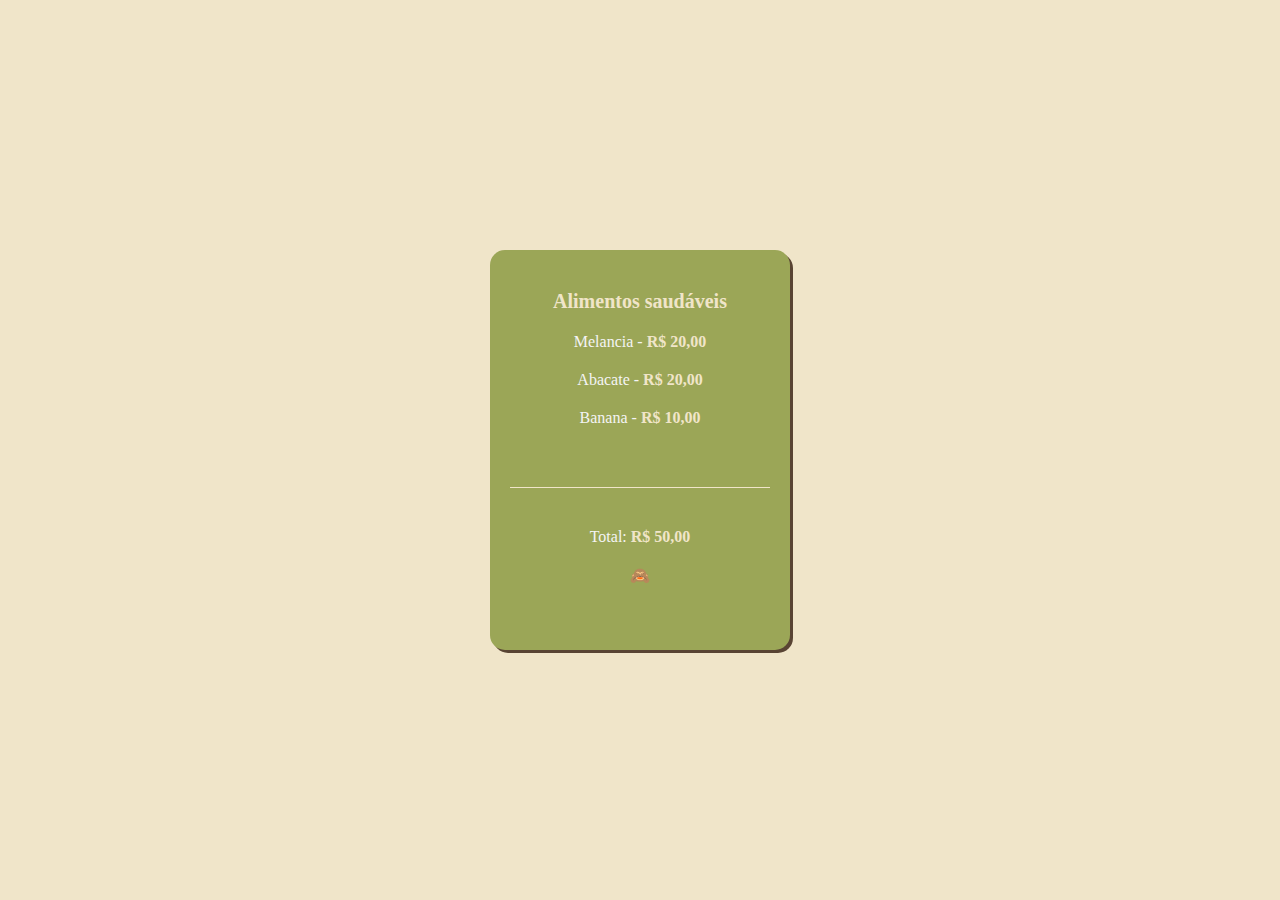
<file: 01-exercicio-lista-de-compras/index.html>
<!DOCTYPE html>
<html lang="en">
  <head>
    <meta charset="UTF-8" />
    <meta name="viewport" content="width=device-width, initial-scale=1.0" />
    <link rel="shortcut icon" href="src/img/devquest.png" type="image/x-icon">
    <link rel="stylesheet" href="src/css/variables.css">
    <link rel="stylesheet" href="src/css/reset.css">
    <link rel="stylesheet" href="src/css/style.css">
    <title>Exercício Lista de Compras</title>
  </head>
  <body class="container">
    <main class="wrapper">
      <h1>Alimentos saudáveis</h1>
      <ul>
        <li>
          <p>Melancia - <strong>R$ 20,00</strong></p>
        </li>
        <li>
          <p>Abacate - <strong>R$ 20,00</strong></p>
        </li>
        <li>
          <p>Banana - <strong>R$ 10,00</strong></p>
        </li>
      </ul>
      <p class="total">Total: <strong>R$ 50,00</strong></p>
      <p>🙈</p>
    </main>
  </body>
</html>
</file>
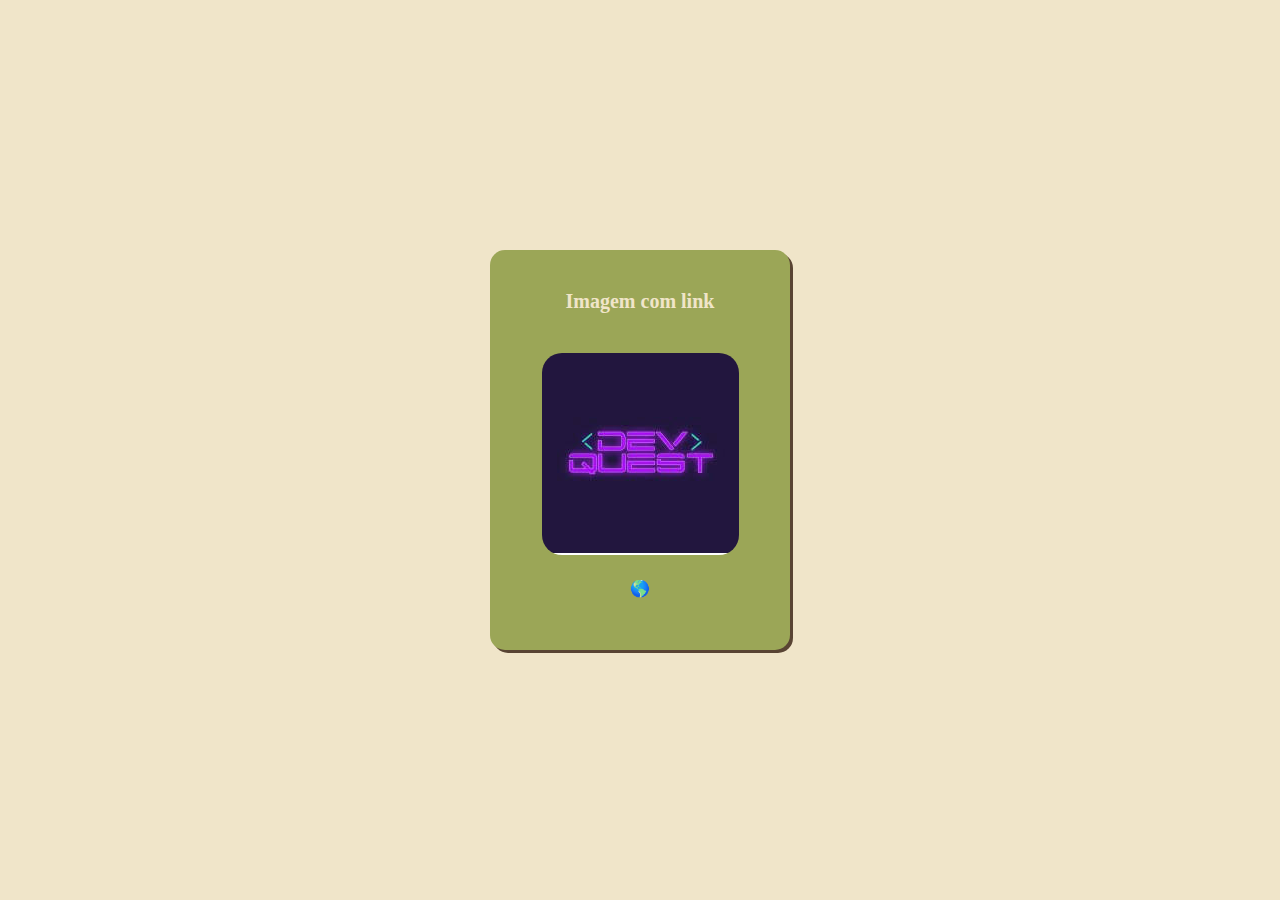
<file: 02-imagem-com-link/index.html>
<!DOCTYPE html>
<html lang="en">
  <head>
    <meta charset="UTF-8" />
    <meta name="viewport" content="width=device-width, initial-scale=1.0" />
    <link rel="shortcut icon" href="src/img/devquest.png" type="image/x-icon" />
    <link rel="stylesheet" href="src/css/variables.css" />
    <link rel="stylesheet" href="src/css/reset.css" />
    <link rel="stylesheet" href="src/css/style.css" />
    <title>Imagem com link</title>
  </head>
  <body class="container">
    <main class="wrapper">
      <h1>Imagem com link</h1>
      <a target="_blank" href="https://www.google.com.br/?hl=pt-BR"
        ><img src="src/img/devquest.png" alt=""
      /></a>
      <p>🌎</p>
    </main>
  </body>
</html>
</file>
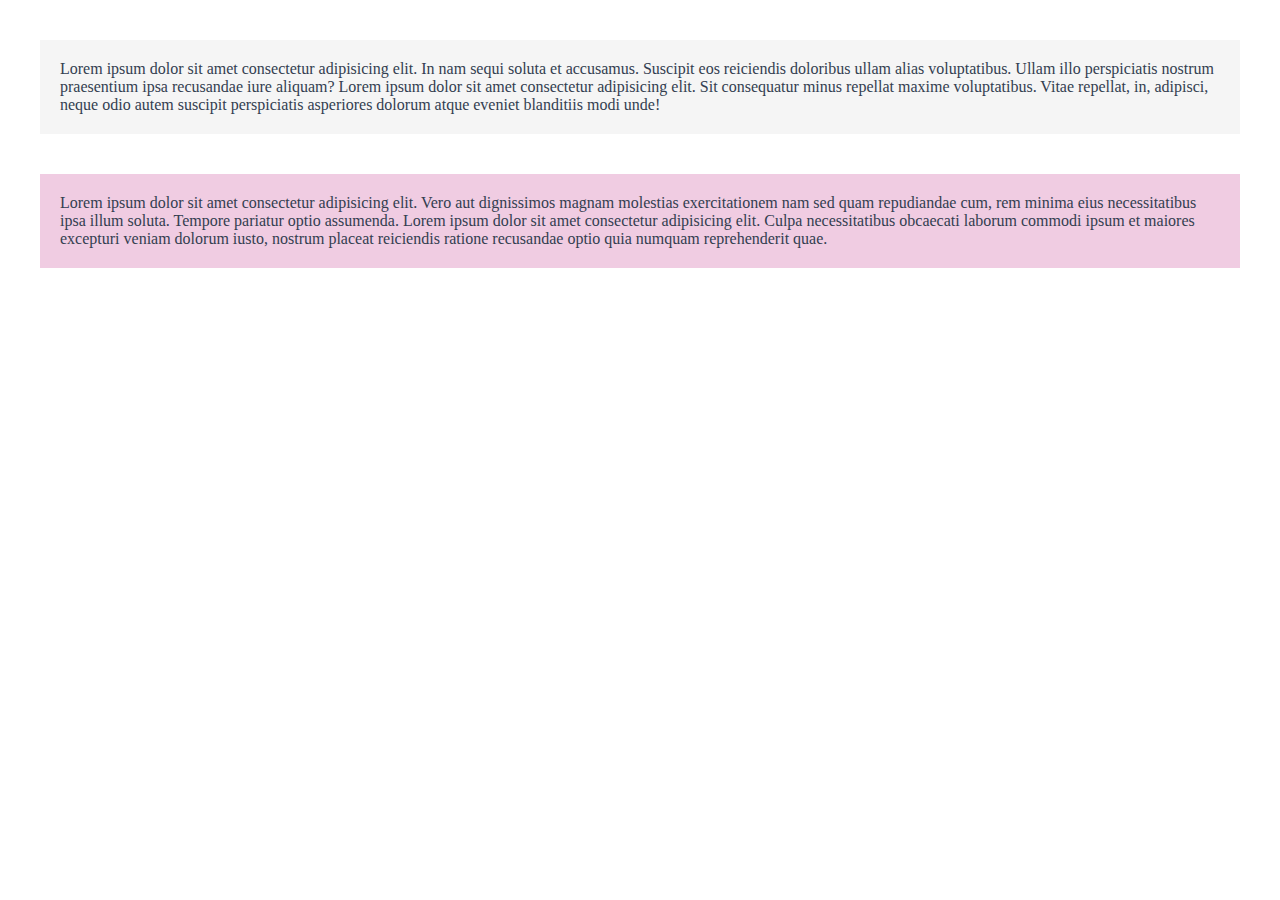
<file: 03-paragrafos-coloridos/index.html>
<!DOCTYPE html>
<html lang="en">
  <head>
    <meta charset="UTF-8" />
    <meta name="viewport" content="width=device-width, initial-scale=1.0" />
    <link rel="shortcut icon" href="src/img/devquest.png" type="image/x-icon" />
    <link rel="stylesheet" href="src/css/variables.css" />
    <link rel="stylesheet" href="src/css/reset.css" />
    <link rel="stylesheet" href="src/css/style.css" />
    <title>Paragrafos Coloridos</title>
  </head>
  <body class="container">
    <main class="wrapper">
      <p class="paragraph-standard">
        Lorem ipsum dolor sit amet consectetur adipisicing elit. In nam sequi
        soluta et accusamus. Suscipit eos reiciendis doloribus ullam alias
        voluptatibus. Ullam illo perspiciatis nostrum praesentium ipsa
        recusandae iure aliquam? Lorem ipsum dolor sit amet consectetur
        adipisicing elit. Sit consequatur minus repellat maxime voluptatibus.
        Vitae repellat, in, adipisci, neque odio autem suscipit perspiciatis
        asperiores dolorum atque eveniet blanditiis modi unde!
      </p>
      <p class="paragraph-highlighted">
        Lorem ipsum dolor sit amet consectetur adipisicing elit. Vero aut
        dignissimos magnam molestias exercitationem nam sed quam repudiandae
        cum, rem minima eius necessitatibus ipsa illum soluta. Tempore pariatur
        optio assumenda. Lorem ipsum dolor sit amet consectetur adipisicing
        elit. Culpa necessitatibus obcaecati laborum commodi ipsum et maiores
        excepturi veniam dolorum iusto, nostrum placeat reiciendis ratione
        recusandae optio quia numquam reprehenderit quae.
      </p>
    </main>
  </body>
</html>
</file>
<file: 01-exercicio-lista-de-compras/src/css/variables.css>
:root{
    --bg-container: #f0e5c9;
    --bg-wrapper: #9ba657;
    --text-color: #f4f4f4;
}
</file>
<file: 01-exercicio-lista-de-compras/src/css/style.css>
body{
    background-color: var(--bg-container);
    color: var(--text-color);
}
.container{
    height: 100vh;
    display: flex;
    justify-content: center;
    align-items: center;
}

.container .wrapper{
    background-color: var( --bg-wrapper);
    box-shadow: 3px 3px #594433;
    border-radius: 15px;
    padding: 20px;
    text-align: center;
    width: 300px;
    height: 400px;
}

.container .wrapper h1{
    color: var(--bg-container);
    font-size: 20px;
    margin-top: 20px;
    margin-bottom: 20px;
}

.container .wrapper strong{
    color: var(--bg-container);
}

.container .wrapper p{
    margin-bottom: 20px;
}

.container .wrapper .total{
    margin-top: 60px;
    border-top: 1px solid var(--bg-container);
    padding-top: 40px;
}
</file>
<file: 02-imagem-com-link/src/css/variables.css>
:root{
    --bg-container: #f0e5c9;
    --bg-wrapper: #9ba657;
    --text-color: #f4f4f4;
}
</file>
<file: 02-imagem-com-link/src/css/style.css>
body{
    background-color: var(--bg-container);
    color: var(--text-color);
}
.container{
    height: 100vh;
    display: flex;
    justify-content: center;
    align-items: center;
}

.container .wrapper{
    background-color: var( --bg-wrapper);
    box-shadow: 3px 3px #594433;
    border-radius: 15px;
    padding: 20px;
    text-align: center;
    width: 300px;
    height: 400px;
}

.container .wrapper h1{
    color: var(--bg-container);
    font-size: 20px;
    margin-top: 20px;
    margin-bottom: 40px;
}

.container .wrapper img{
    border-radius: 20px;
}

.container .wrapper p{
    margin-top: 20px;
}
</file>
<file: 03-paragrafos-coloridos/src/css/variables.css>
:root{
    --paragraph-standard: #F5F5F5;
    --paragraph-highlighted: #F0CCE2;
    --text-color: #333e50; 
}
</file>
<file: 03-paragrafos-coloridos/src/css/style.css>
body{
    background-color: var(--bg-container);
    color: var(--text-color);
}

.container .wrapper p{
    margin: 40px;
    padding: 20px;
}

.container .wrapper .paragraph-standard{
    background-color: var(--paragraph-standard);
}

.container .wrapper .paragraph-highlighted{
    background-color: var(--paragraph-highlighted);
}
</file>
